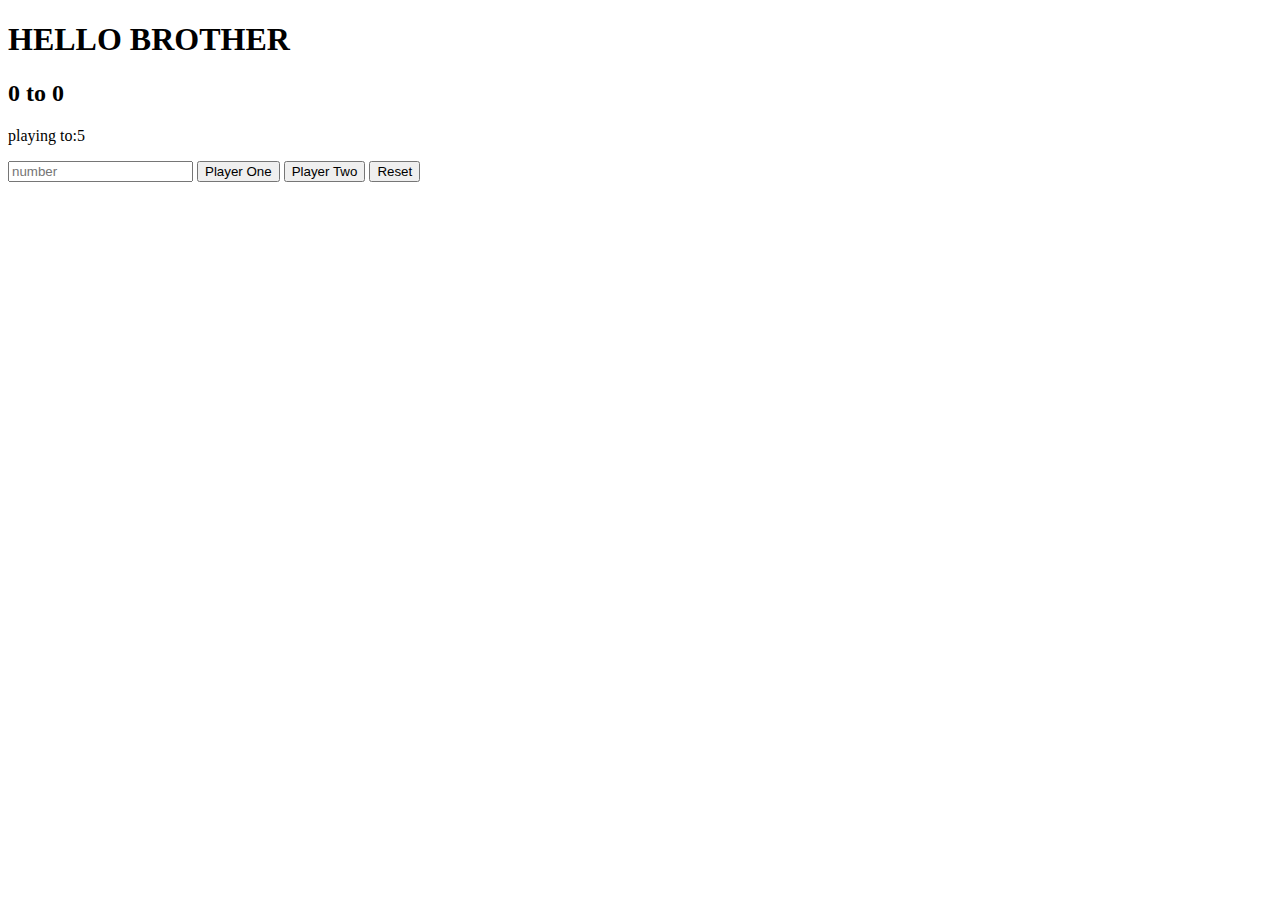
<file: Simple js game(Score Keeper)/firstjs.html>
<!DOCTYPE html>
<html>
<head>
	<title>js score keeper</title>
<link rel="stylesheet" type="text/css" href="jss.css">
</head>
<body>
<h1>HELLO BROTHER</h1>
<h2><span id="h2id">0</span> to <span id="h22id">0</span> </h2>
<p> playing to:<span>5</span> </p>
<input type="number" placeholder="number">
<button id="p1"> Player One </button>
<button id="p2"> Player Two </button>
<button id="reset"> Reset </button>

<script type="text/javascript" src="firstjss.js"></script>

</body>
</html>
</file>
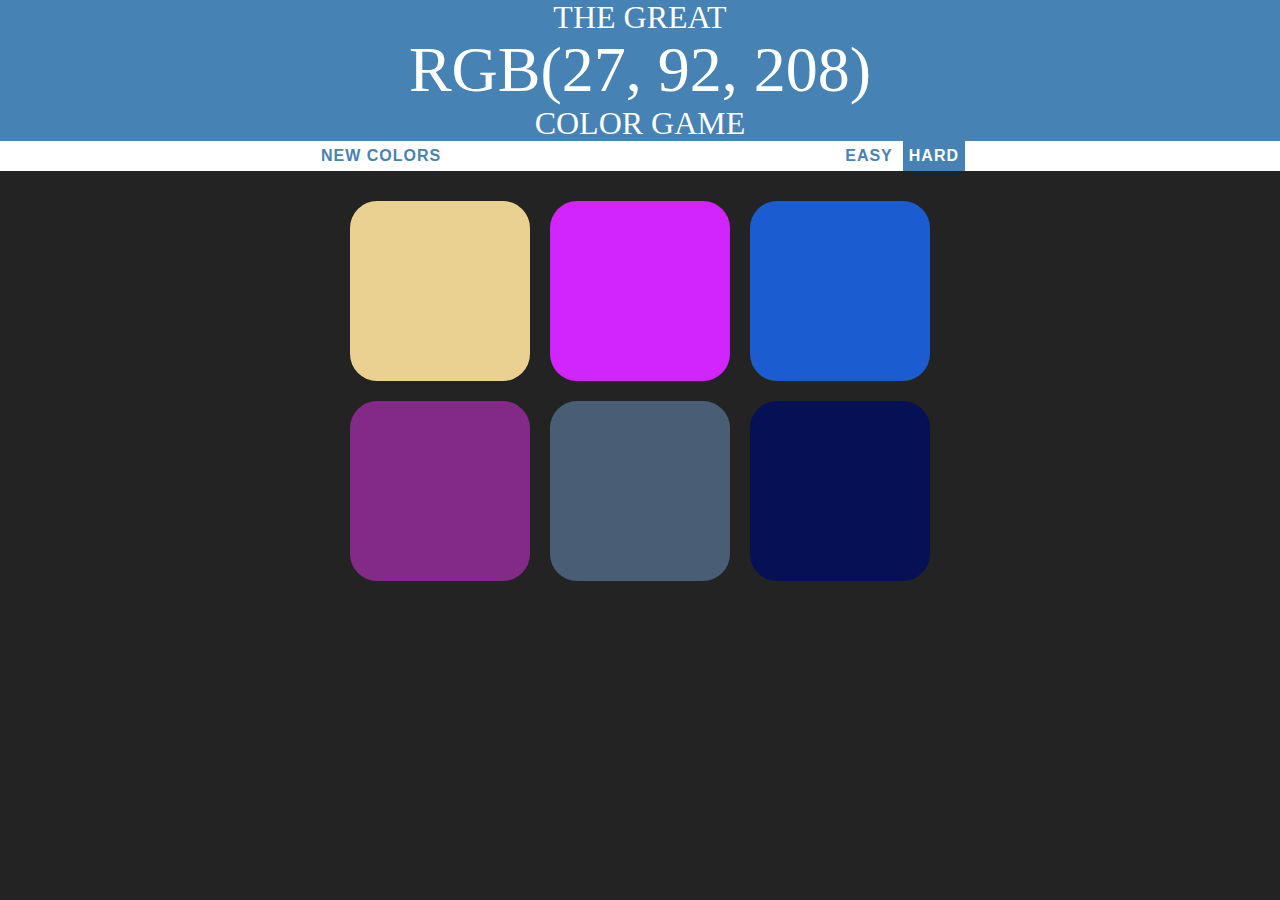
<file: Sample Web Projects/ColorGame(Picktherightcolour)/colorgamehtml.html>
<!DOCTYPE html>
<html>
<head>
	<title>Color game</title>
	<link rel="stylesheet" type="text/css" href="colorgamecss.css">


</head>
<body>
	<h1>The Great 
		<br>
		<span id="h1span">RGB</span> 
		<br>
	Color game </h1>
	<div id="messagediv">
<button id="reset">New Colors</button>
		<span id="message"></span>
<button id="easybtn">Easy</button>
<button id="hardbtn">Hard</button>
	</div>
<div id="container">
	<div class="square"></div>
	<div class="square"></div>
	<div class="square"></div>
	<div class="square"></div>
	<div class="square"></div>
	<div class="square"></div>
</div>

<script type="text/javascript" src="colorgamejs.js"></script>
</body>
</html>
</file>
<file: Simple js game(Score Keeper)/jss.css>
.greenn {
	color:green;
}
</file>
<file: Sample Web Projects/ColorGame(Picktherightcolour)/colorgamecss.css>
body {
	background-color:#232323;
	margin:0;
	font-family: "Montserrat";

}
.square {
	width:30%;
	background:purple;
	padding-bottom: 30%;
	float:left;
	margin:1.66%;
	border-radius: 15%;
	transition: background 0.5s;
}

#container {
max-width:600px;
margin: 20px auto;


}
h1 {
	color:white;
	text-align: center;
	margin:0;
	font-weight:normal;
	text-transform: uppercase;
	line-height: 1.1;
	padding-top: 20px 0; 
	padding-bottom : 20px 0;
}
#messagediv {
	background:white;
	height:30px;
	text-align: center;
}
.jumbotron {
	background:pink;
}


#h1span {
	font-size:200%;
}

#message {
	display: inline-block;
	width:30%;
	font-family: Comic Sans MS;
	color:red;
	font-weight: bold;
}

button {
	border:none;
	background:none;
	text-transform: uppercase;
	height:100%;
	font-weight:700;
	color:steelblue;
	letter-spacing: 1px;
	font-size: inherit;
	transition: 0.5s;
	outline: none;
}

button:hover {
	color:white;
	background:steelblue;
}

.selected {
	color: white;
	background: steelblue;
}
</file>
